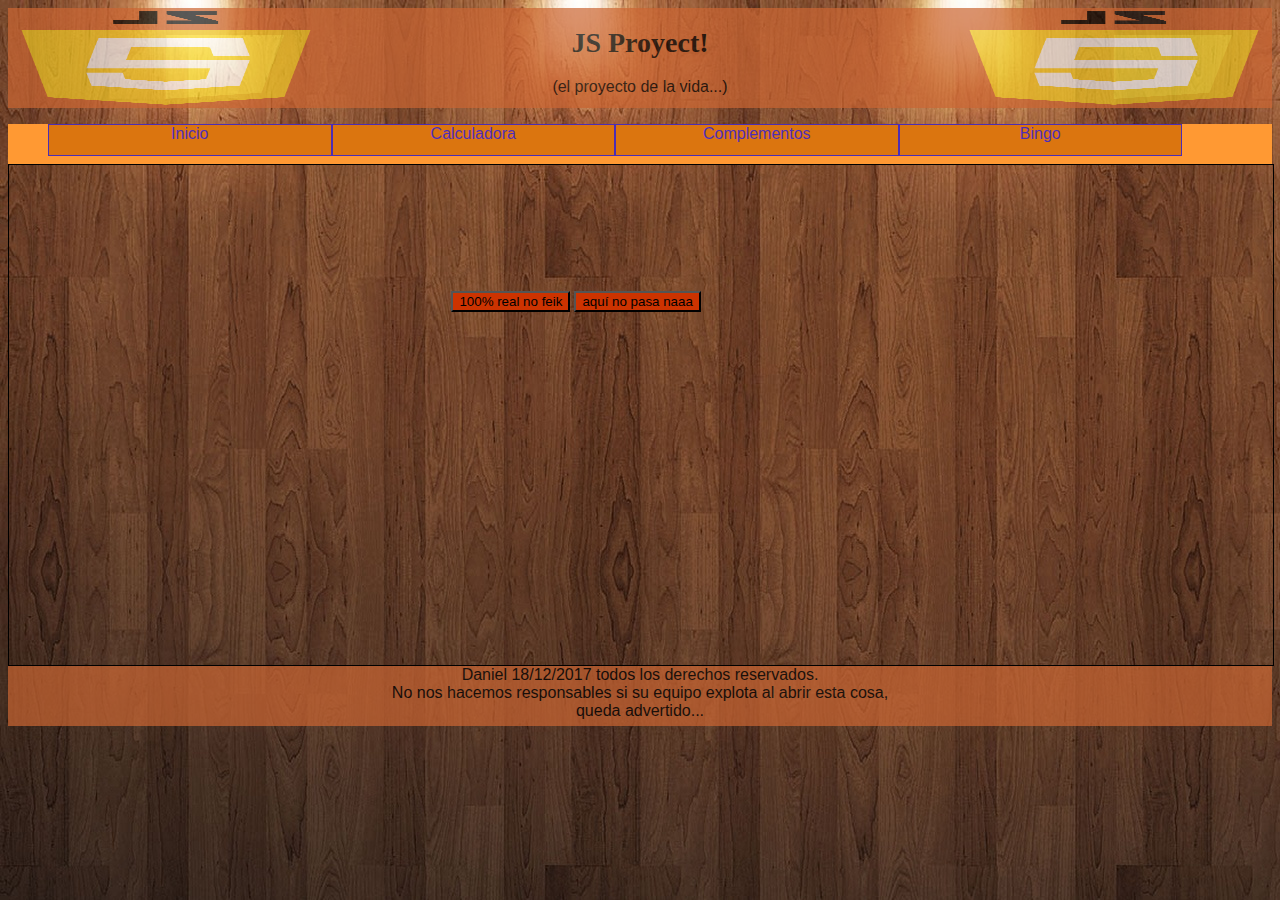
<file: Index.html>
<!DOCTYPE html PUBLIC "-//W3C//DTD XHTML 1.0 Transitional//EN" "http://www.w3.org/TR/xhtml1/DTD/xhtml1-transitional.dtd">
<html xmlns="http://www.w3.org/1999/xhtml"><!-- InstanceBegin template="/Templates/master.dwt" codeOutsideHTMLIsLocked="false" -->
<head>
<meta http-equiv="Content-Type" content="text/html; charset=utf-8" />
<!-- InstanceBeginEditable name="doctitle" -->
<title>Inicio</title>
<!-- InstanceEndEditable -->
<link href="css/estilos.css" rel="stylesheet" type="text/css" /><script type="text/javascript" src="js/jsproyect.js"></script>

<!-- InstanceBeginEditable name="head" -->
<!-- InstanceEndEditable -->
</head>

<body>
<div id="header">
<div class="imageheader">
<img src="images/JsLogo.png" alt="logo" width="1000" height="1385" class="imghead" longdesc="Logo del Header" />
</div>
<div id="headercentro">
  <h1>JS Proyect!</h1>
  <p>(el proyecto de la vida...) </p>
</div>
<div class="imageheader">
<img src="images/JsLogo.png" alt="logo" width="1000" height="1385" class="imghead" longdesc="Logo del Header" />
</div>
</div>
</div>
<div id="nave">
		<ul>
	        <a href="Index.html"><li>Inicio</li></a>
	        <a href="Calculadora.html"><li>Calculadora</li></a>
	        <a href="Complementos.html"><li>Complementos</li></a>
	        <a href="Bingo.html"><li>Bingo</li></a>
        </ul>
</div>
</div>
<div id="seccion">
<!-- InstanceBeginEditable name="seccionDeJsProyect" -->
<div class="centrarConten">
<input type="button" value="100&#37; real no feik" onClick="javascript:mostrar_imagen('marcianito')" class="botonMarcianito"/>
<input type="button" value="aqu&#237; no pasa naaa" onClick="javascript:ocultar_imagen('marcianito')" class="botonMarcianito"/>
<br />
<div id="marcianito">
</div>
</div>
<!-- InstanceEndEditable --></div>
<div id="pie">Daniel 18/12/2017 todos los derechos reservados.<br />
  No nos hacemos responsables si su equipo explota al abrir esta cosa,<br />
  queda advertido...
</div>
</body>
<!-- InstanceEnd --></html>
</file>
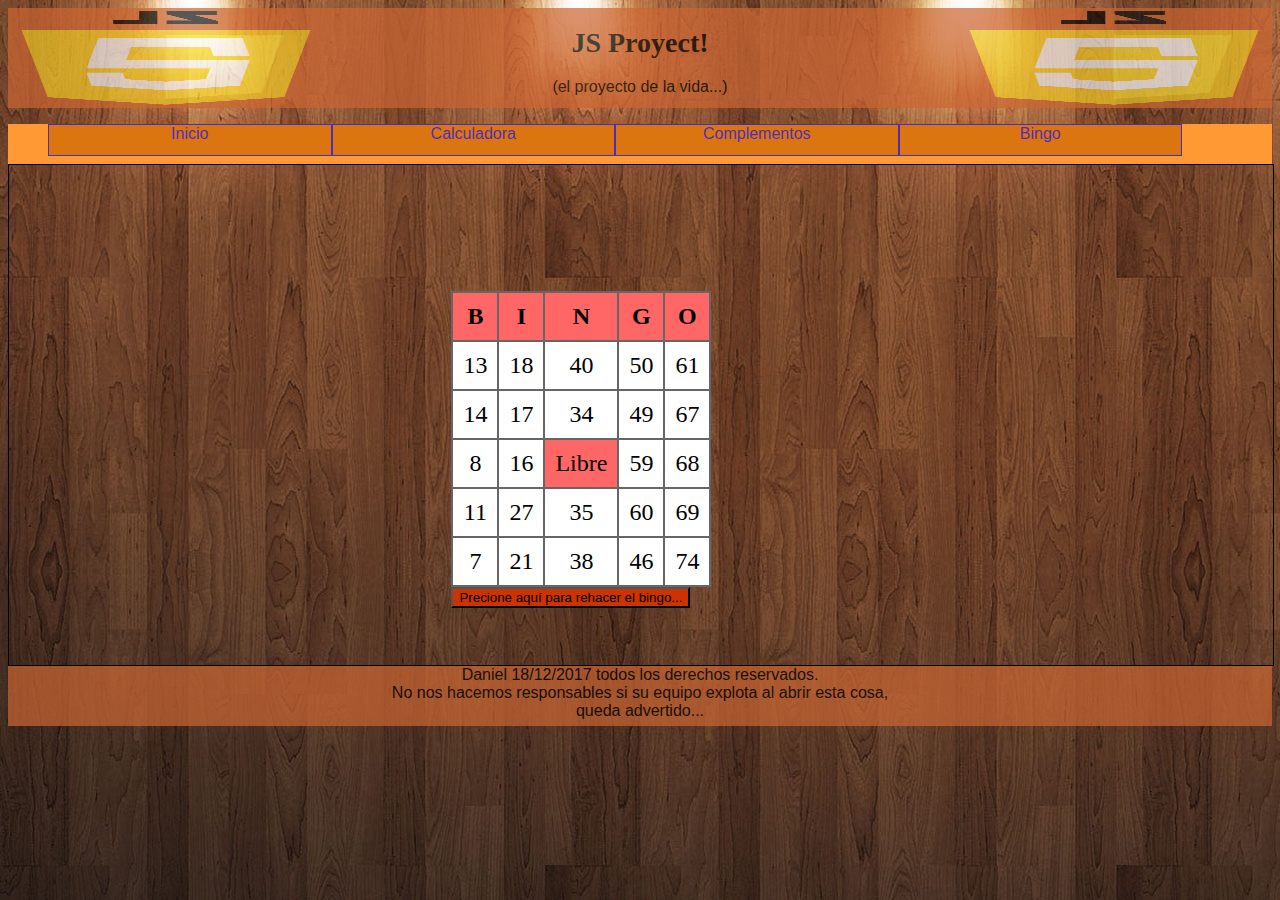
<file: Bingo.html>
<!DOCTYPE html PUBLIC "-//W3C//DTD XHTML 1.0 Transitional//EN" "http://www.w3.org/TR/xhtml1/DTD/xhtml1-transitional.dtd">
<html xmlns="http://www.w3.org/1999/xhtml"><!-- InstanceBegin template="/Templates/master.dwt" codeOutsideHTMLIsLocked="false" -->
<head>
<meta http-equiv="Content-Type" content="text/html; charset=utf-8" />
<!-- InstanceBeginEditable name="doctitle" -->
<title>Bingo</title>
<!-- InstanceEndEditable -->
<link href="css/estilos.css" rel="stylesheet" type="text/css" /><script type="text/javascript" src="js/jsproyect.js"></script>

<!-- InstanceBeginEditable name="head" -->
<!-- InstanceEndEditable -->
</head>

<body>
<div id="header">
<div class="imageheader">
<img src="images/JsLogo.png" alt="logo" width="1000" height="1385" class="imghead" longdesc="Logo del Header" />
</div>
<div id="headercentro">
  <h1>JS Proyect!</h1>
  <p>(el proyecto de la vida...) </p>
</div>
<div class="imageheader">
<img src="images/JsLogo.png" alt="logo" width="1000" height="1385" class="imghead" longdesc="Logo del Header" />
</div>
</div>
</div>
<div id="nave">
		<ul>
	        <a href="Index.html"><li>Inicio</li></a>
	        <a href="Calculadora.html"><li>Calculadora</li></a>
	        <a href="Complementos.html"><li>Complementos</li></a>
	        <a href="Bingo.html"><li>Bingo</li></a>
        </ul>
</div>
</div>
<div id="seccion">
<!-- InstanceBeginEditable name="seccionDeJsProyect" -->
<div class="centrarConten">
  <div id="seccionDelBingo">

	<table>
		<tr id="encab">
			<th width = "20%">B</th>
			<th width = "20%">I</th>
			<th width = "20%">N</th>
			<th width = "20%">G</th>
			<th width = "20%">O</th>
		</tr>
		<tr>
			<td id="campo0">&nbsp;</td>
			<td id="campo1">&nbsp;</td>
			<td id="campo2">&nbsp;</td>
			<td id="campo3">&nbsp;</td>
			<td id="campo4">&nbsp;</td>
		</tr>
		<tr>
			<td id="campo5">&nbsp;</td>
			<td id="campo6">&nbsp;</td>
			<td id="campo7">&nbsp;</td>
			<td id="campo8">&nbsp;</td>
			<td id="campo9">&nbsp;</td>
		</tr>
		<tr>
			<td id="campo10">&nbsp;</td>
			<td id="campo11">&nbsp;</td>
			<td id="free">Libre</td>
			<td id="campo12">&nbsp;</td>
			<td id="campo13">&nbsp;</td>
		</tr>
		<tr>
			<td id="campo14">&nbsp;</td>
			<td id="campo15">&nbsp;</td>
			<td id="campo16">&nbsp;</td>
			<td id="campo17">&nbsp;</td>
			<td id="campo18">&nbsp;</td>
		</tr>
		<tr>
			<td id="campo19">&nbsp;</td>
			<td id="campo20">&nbsp;</td>
			<td id="campo21">&nbsp;</td>
			<td id="campo22">&nbsp;</td>
			<td id="campo23">&nbsp;</td>
		</tr>
	</table>
</div>
<a href="Bingo.html"><input name="rehacerBingo" type="button" value="Precione aquí para rehacer el bingo..." class="botonMarcianito"/></a>

</div>
<!-- InstanceEndEditable --></div>
<div id="pie">Daniel 18/12/2017 todos los derechos reservados.<br />
  No nos hacemos responsables si su equipo explota al abrir esta cosa,<br />
  queda advertido...
</div>
</body>
<!-- InstanceEnd --></html>
</file>
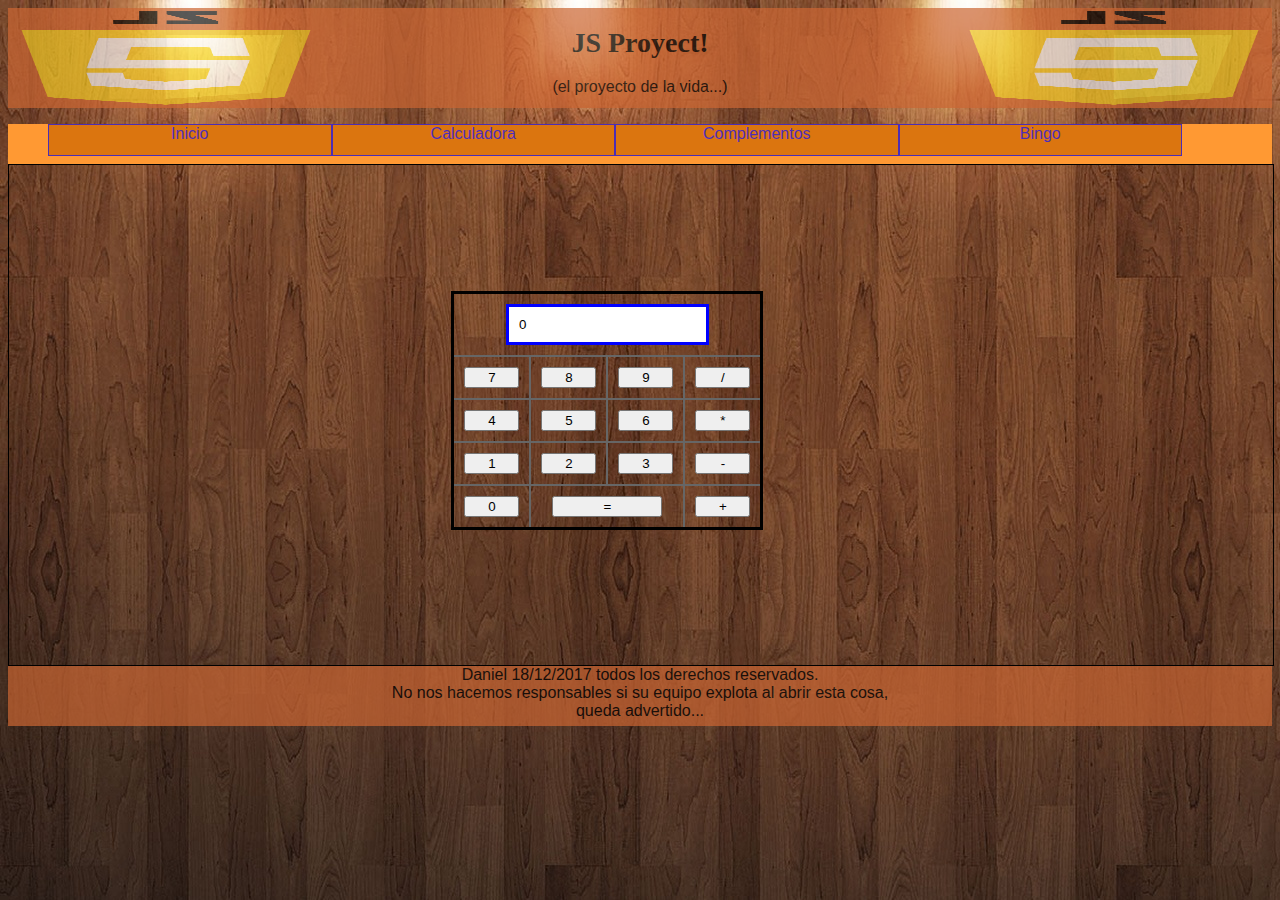
<file: Calculadora.html>
<!DOCTYPE html PUBLIC "-//W3C//DTD XHTML 1.0 Transitional//EN" "http://www.w3.org/TR/xhtml1/DTD/xhtml1-transitional.dtd">
<html xmlns="http://www.w3.org/1999/xhtml"><!-- InstanceBegin template="/Templates/master.dwt" codeOutsideHTMLIsLocked="false" -->
<head>
<meta http-equiv="Content-Type" content="text/html; charset=utf-8" />
<!-- InstanceBeginEditable name="doctitle" -->
<title>Calculadora</title>
<!-- InstanceEndEditable -->
<link href="css/estilos.css" rel="stylesheet" type="text/css" /><script type="text/javascript" src="js/jsproyect.js"></script>

<!-- InstanceBeginEditable name="head" -->
<!-- InstanceEndEditable -->
</head>

<body>
<div id="header">
<div class="imageheader">
<img src="images/JsLogo.png" alt="logo" width="1000" height="1385" class="imghead" longdesc="Logo del Header" />
</div>
<div id="headercentro">
  <h1>JS Proyect!</h1>
  <p>(el proyecto de la vida...) </p>
</div>
<div class="imageheader">
<img src="images/JsLogo.png" alt="logo" width="1000" height="1385" class="imghead" longdesc="Logo del Header" />
</div>
</div>
</div>
<div id="nave">
		<ul>
	        <a href="Index.html"><li>Inicio</li></a>
	        <a href="Calculadora.html"><li>Calculadora</li></a>
	        <a href="Complementos.html"><li>Complementos</li></a>
	        <a href="Bingo.html"><li>Bingo</li></a>
        </ul>
</div>
</div>
<div id="seccion">
<!-- InstanceBeginEditable name="seccionDeJsProyect" -->
<div class="centrarConten"><form>
    
<table style="border: 3px solid #000; text-align:center;">
	<tr style="text-align:center;">
		<td colspan = "4">
			<input id="resultado" type="text" value="0" size="20" style="border: 3px solid blue; padding: 10px;" /><input id="memoria" type="hidden" value="0" />
		</td>
	</tr>

	<tr style="text-align:center;">
		<td>
		<input type="button" value="7"
		  onClick="var str1=document.getElementById('resultado').value; if(str1 == '0'){document.getElementById('resultado').value=7}else{ var str2='7'; var res = str1.concat(str2);document.getElementById('resultado').value=res;}"
		  style="width:55px">
		</td>
		<td>
		<input type="button" value="8"
		  onClick="var str1=document.getElementById('resultado').value; if(str1 == '0'){document.getElementById('resultado').value=8}else{ var str2='8'; var res = str1.concat(str2);document.getElementById('resultado').value=res;}"
		  style="width:55px">
		</td>
		<td>
		<input type="button" value="9"
		  onClick="var str1=document.getElementById('resultado').value; if(str1 == '0'){document.getElementById('resultado').value=9}else{ var str2='9'; var res = str1.concat(str2);document.getElementById('resultado').value=res;}"
		  style="width:55px">
		</td>
		<td>
		<input type="button" value="/"
		  onClick="operaciones('dividir'); return false;"
		  style="width:55px">
		</td>
	</tr>

	<tr style="text-align:center;">
		<td>
		<input type="button" value="4"
		  onClick="var str1=document.getElementById('resultado').value; if(str1 == '0'){document.getElementById('resultado').value=4}else{ var str2='4'; var res = str1.concat(str2);document.getElementById('resultado').value=res;}"
		  style="width:55px">
		</td>
		<td>
		<input type="button" value="5"
		  onClick="var str1=document.getElementById('resultado').value; if(str1 == '0'){document.getElementById('resultado').value=5}else{ var str2='5'; var res = str1.concat(str2);document.getElementById('resultado').value=res;}"
		  style="width:55px">
		</td>
		<td>
		<input type="button" value="6"
		  onClick="var str1=document.getElementById('resultado').value; if(str1 == '0'){document.getElementById('resultado').value=6}else{ var str2='6'; var res = str1.concat(str2);document.getElementById('resultado').value=res;}"
		  style="width:55px">
		</td>
		<td>
		<input type="button" value="*"
		  onClick="operaciones('multiplicar'); return false;"
		  style="width:55px">
		</td>
	</tr>

	<tr style="text-align:center;">
		<td>
		<input type="button" value="1"
		  onClick="var str1=document.getElementById('resultado').value; if(str1 == '0'){document.getElementById('resultado').value=1}else{ var str2='1'; var res = str1.concat(str2);document.getElementById('resultado').value=res;}"
		  style="width:55px">
		</td>
		<td>
		<input type="button" value="2"
		  onClick="var str1=document.getElementById('resultado').value; if(str1 == '0'){document.getElementById('resultado').value=2}else{ var str2='2'; var res = str1.concat(str2);document.getElementById('resultado').value=res;}"
		  style="width:55px">
		</td>
		<td>
		<input type="button" value="3"
		  onClick="var str1=document.getElementById('resultado').value; if(str1 == '0'){document.getElementById('resultado').value=3}else{ var str2='3'; var res = str1.concat(str2);document.getElementById('resultado').value=res;}"
		  style="width:55px">
		</td>
		<td>
		<input type="button" value="-" 
		  onClick="operaciones('restar'); return false;"
		  style="width:55px">
		</td>
	</tr>

	<tr style="text-align:center;">
		<td>
		<input type="button" value="0"
		  onClick="var str1=document.getElementById('resultado').value; if(str1 == '0'){document.getElementById('resultado').value=0}else{ var str2='0'; var res = str1.concat(str2);document.getElementById('resultado').value=res;}"
		  style="width:55px"> 
		</td>
		<td colspan="2">
		<input type="button" value="="
		  onClick="operaciones('igual'); return false;"
		  style="width:110px">
		</td>
		<td>
		<input type="button" value="+"
		  onClick="operaciones('sumar'); return false;"
		  style="width:55px">
		</td>
	</tr>


</table>	
	
</form>
</div>
<!-- InstanceEndEditable --></div>
<div id="pie">Daniel 18/12/2017 todos los derechos reservados.<br />
  No nos hacemos responsables si su equipo explota al abrir esta cosa,<br />
  queda advertido...
</div>
</body>
<!-- InstanceEnd --></html>
</file>
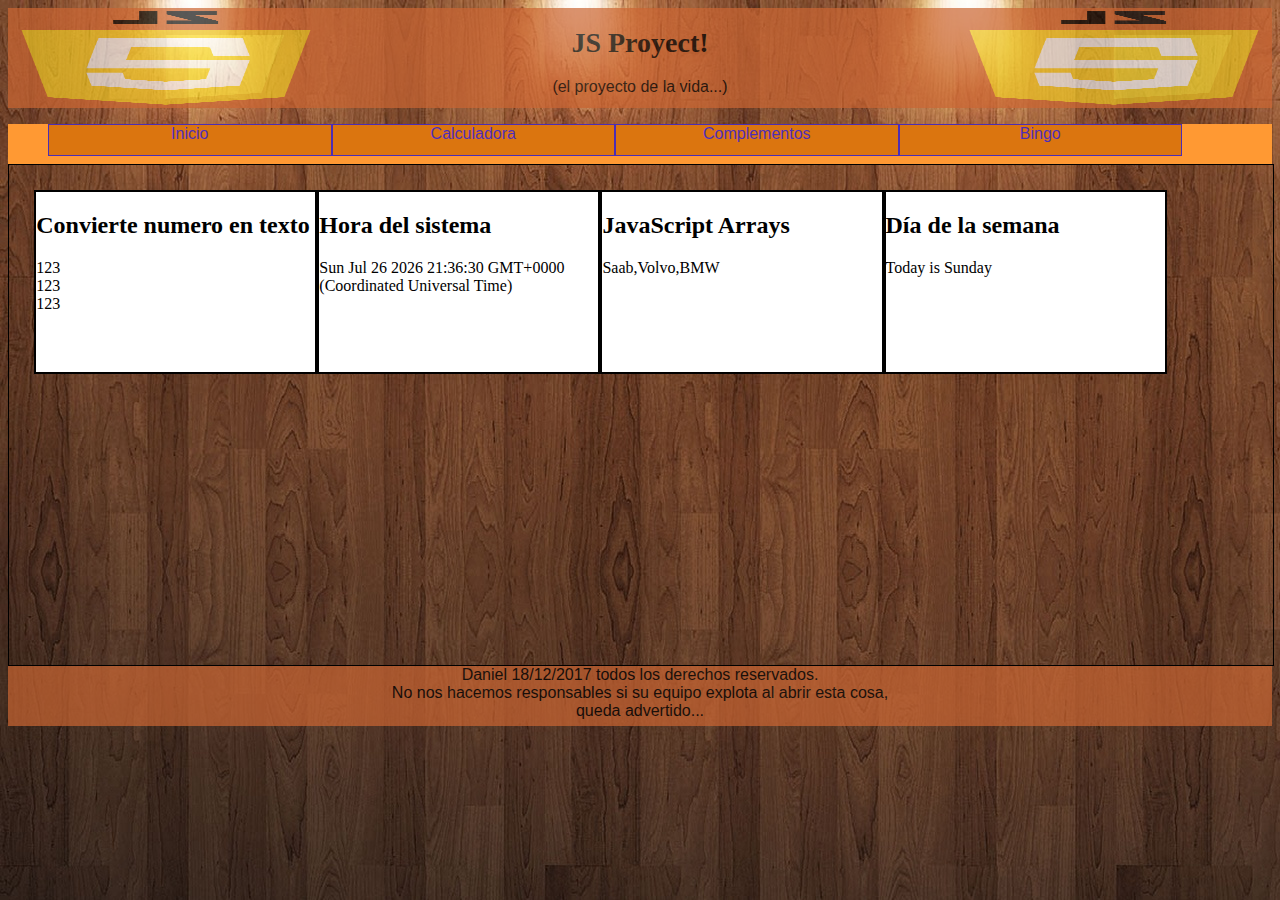
<file: Complementos.html>
<!DOCTYPE html PUBLIC "-//W3C//DTD XHTML 1.0 Transitional//EN" "http://www.w3.org/TR/xhtml1/DTD/xhtml1-transitional.dtd">
<html xmlns="http://www.w3.org/1999/xhtml"><!-- InstanceBegin template="/Templates/master.dwt" codeOutsideHTMLIsLocked="false" -->
<head>
<meta http-equiv="Content-Type" content="text/html; charset=utf-8" />
<!-- InstanceBeginEditable name="doctitle" -->
<title>Complementos</title>
<!-- InstanceEndEditable -->
<link href="css/estilos.css" rel="stylesheet" type="text/css" /><script type="text/javascript" src="js/jsproyect.js"></script>

<!-- InstanceBeginEditable name="head" -->
<!-- InstanceEndEditable -->
</head>

<body>
<div id="header">
<div class="imageheader">
<img src="images/JsLogo.png" alt="logo" width="1000" height="1385" class="imghead" longdesc="Logo del Header" />
</div>
<div id="headercentro">
  <h1>JS Proyect!</h1>
  <p>(el proyecto de la vida...) </p>
</div>
<div class="imageheader">
<img src="images/JsLogo.png" alt="logo" width="1000" height="1385" class="imghead" longdesc="Logo del Header" />
</div>
</div>
</div>
<div id="nave">
		<ul>
	        <a href="Index.html"><li>Inicio</li></a>
	        <a href="Calculadora.html"><li>Calculadora</li></a>
	        <a href="Complementos.html"><li>Complementos</li></a>
	        <a href="Bingo.html"><li>Bingo</li></a>
        </ul>
</div>
</div>
<div id="seccion">
<!-- InstanceBeginEditable name="seccionDeJsProyect" -->
<div id="seccionDeComple">
  <div class="complementos">

<h2>Convierte numero en texto</h2>

<p id="complemento1"></p>

<script>
var x = 123;
document.getElementById("complemento1").innerHTML =
    x.toString() + "<br>" +
   (123).toString() + "<br>" +
   (100 + 23).toString();
</script>

  </div>
  <div class="complementos">
  
  <h2>Hora del sistema</h2>
  
<p id="complemento2"></p>

<script>
document.getElementById("complemento2").innerHTML = Date();
</script>
  
  </div>
  <div class="complementos">
  
 <h2>JavaScript Arrays</h2>

<p id="complemento3"></p>

<script>
var cars = ["Saab", "Volvo", "BMW"];
document.getElementById("complemento3").innerHTML = cars;
</script>
  
  </div>
  <div class="complementos">
  
  
  <h2>Día de la semana</h2>
  
<p id="complemento4"></p>

<script>
var day;
switch (new Date().getDay()) {
    case 0:
        day = "Sunday";
        break;
    case 1:
        day = "Monday";
        break;
    case 2:
        day = "Tuesday";
        break;
    case 3:
        day = "Wednesday";
        break;
    case 4:
        day = "Thursday";
        break;
    case 5:
        day = "Friday";
        break;
    case  6:
        day = "Saturday";
}
document.getElementById("complemento4").innerHTML = "Today is " + day;
</script>

  </div>
</div>
<!-- InstanceEndEditable -->
</div>
<div id="pie">Daniel 18/12/2017 todos los derechos reservados.<br />
  No nos hacemos responsables si su equipo explota al abrir esta cosa,<br />
  queda advertido...
</div>
</body>
<!-- InstanceEnd --></html>
</file>
<file: css/estilos.css>
body{
	background-image:url(../images/fondoMadera.jpg)
}
#header {
	font-family: "Trebuchet MS", Arial, Helvetica, sans-serif;
	background-color: #C63;
	text-align: center;
	height: 100px;
	opacity:0.7;
}
#pie {
	font-family: "Trebuchet MS", Arial, Helvetica, sans-serif;
	background-color: #C63;
	text-align: center;
	height: 60px;
	opacity:0.7;
}

#nave ul li {
	float: left;
	height: 30px;
	width: 23%;
	list-style-type: none;
	background-color: #C60;
	border-top-width: 1px;
	border-right-width: 1px;
	border-bottom-width: 1px;
	border-left-width: 1px;
	border-top-style: solid;
	border-right-style: solid;
	border-bottom-style: solid;
	border-left-style: solid;
	font-family: Tahoma, Geneva, sans-serif;
	text-align: center;
}
#nave ul a li {
	text-decoration: none;
	opacity:0.7;
}
#nave {
	height: 40px;
	width: 100%;
	background-color: #F93;
}
.imageheader {
	height: 100px;
	width: 25%;
	float: left;
}
#headercentro {
	height: 100px;
	width: 50%;
	float: left;
}
.imghead {
	height: 100%;
	width: 100%;
}



#seccion {
	border-top-width: 1px;
	border-right-width: 1px;
	border-bottom-width: 1px;
	border-left-width: 1px;
	border-top-style: solid;
	border-right-style: solid;
	border-bottom-style: solid;
	border-left-style: solid;
	height: 500px;
	width: 100%;
}
.centrarConten {
	padding: 10%;
	height: 50%;
	width: 50%;
	margin-top: 0%;
	margin-right: 25%;
	margin-bottom: 0%;
	margin-left: 25%;
}
.botonMarcianito {
	background-color: #C30;
	font-family: "Lucida Sans Unicode", "Lucida Grande", sans-serif;
}
#seccionDelBingo {
	background-color: #FFF;
	width: 260px;
}


h1, th 	{
	font-family:Geergia,"Times New Roman", Times, serif;
	}

h1	{
	font-size:28px;
	}

table	{
	border-collapse:collapse;
	}

th, td	{
	padding:10px;
	border:2px #666 solid;
	text-align:center;
	font-size:24px;	
	}

#free	{
	background-color:#f66;	
	}
#encab	{
	background-color:#f66;
	}
.complementos {
	background-color: #FFF;
	float: left;
	height: 180px;
	width: 23%;
	border-top-width: 2px;
	border-right-width: 2px;
	border-bottom-width: 2px;
	border-left-width: 2px;
	border-top-style: solid;
	border-right-style: solid;
	border-bottom-style: solid;
	border-left-style: solid;
}
#seccionDeComple {
	margin: 1%;
	padding: 1%;
}
</file>
